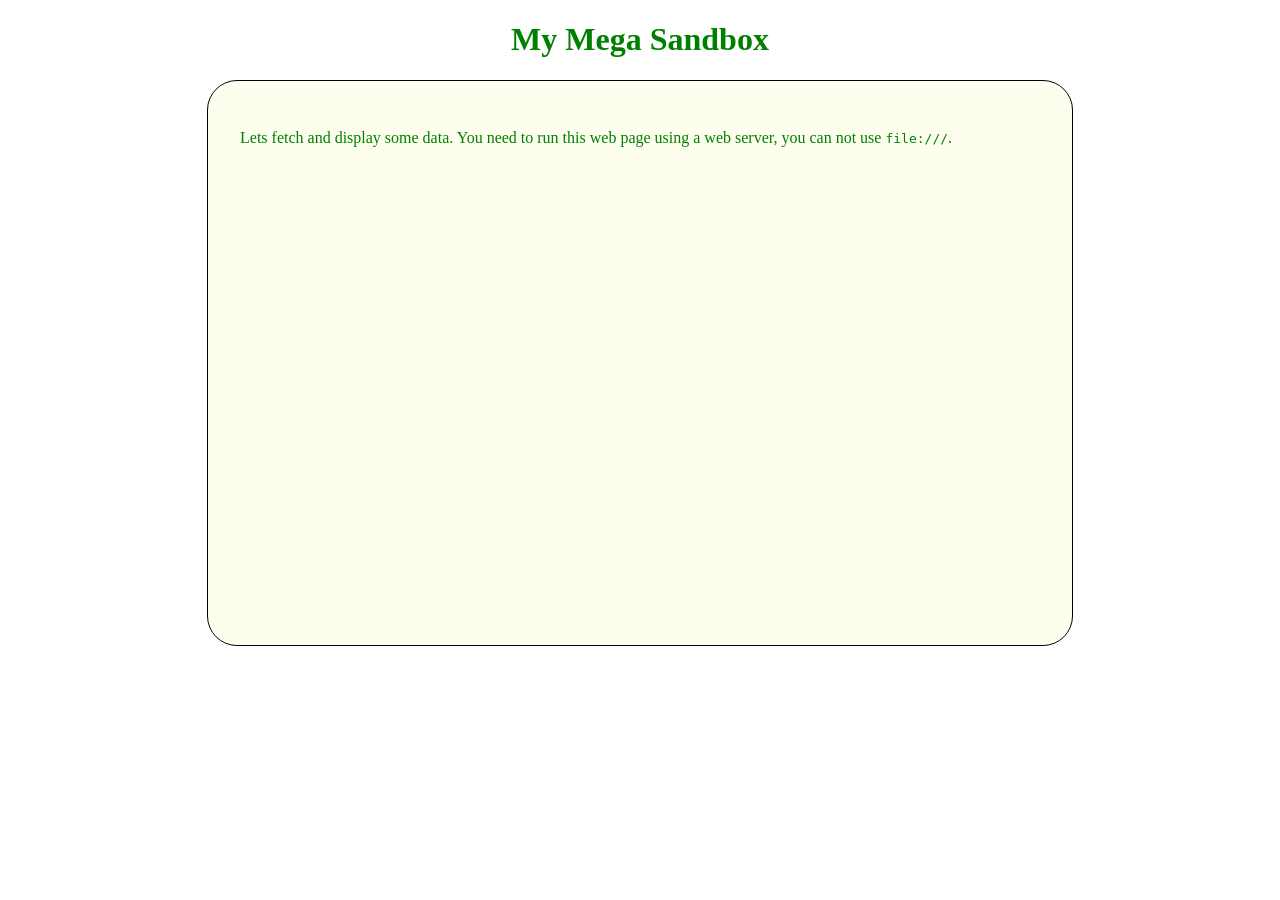
<file: example/javascript/fetch/index.html>
<!doctype html>
<html>
<head>
    <title>Fetch</title>
    <meta charset="utf-8">
    <link rel="stylesheet" type="text/css" href="style/style.css">
</head>
<body>
    <h1>My Mega Sandbox</h1>
    <div id="content">
        <p>Lets fetch and display some data. You need to run this web page using a web server, you can not use <code>file:///</code>.</p>
    </div>
    <script src="js/main.js"></script>      
</body>
</html>
</file>
<file: example/javascript/fetch/style/style.css>
/*!
 * Made by dbwebb-staff, staff@dbwebb.se
 */

body {
    color: green;
}

h1 {
    text-align: center;
}

h3 {
    color: green;
}

#content {
    border: 1px solid black;
    background-color: #fefeee;
    padding: 2em;
    margin: 0 auto;
    height: 500px;
    width: 800px;
    border-radius: 30px;
}

.flag {
    position: relative;
    width: 300px;
    height: 200px;
}

.elfenbenskusten {
    background-color: #fff;
}

.elfenbenskusten .part1 {
    position: absolute;
    top: 0;
    left: 0;
    width: 100px;
    height: 200px;
    background-color: #f77f00;
}

.elfenbenskusten .part2 {
    position: absolute;
    top: 0;
    left: 200px;
    width: 100px;
    height: 200px;
    background-color: #009e60;
}
</file>
